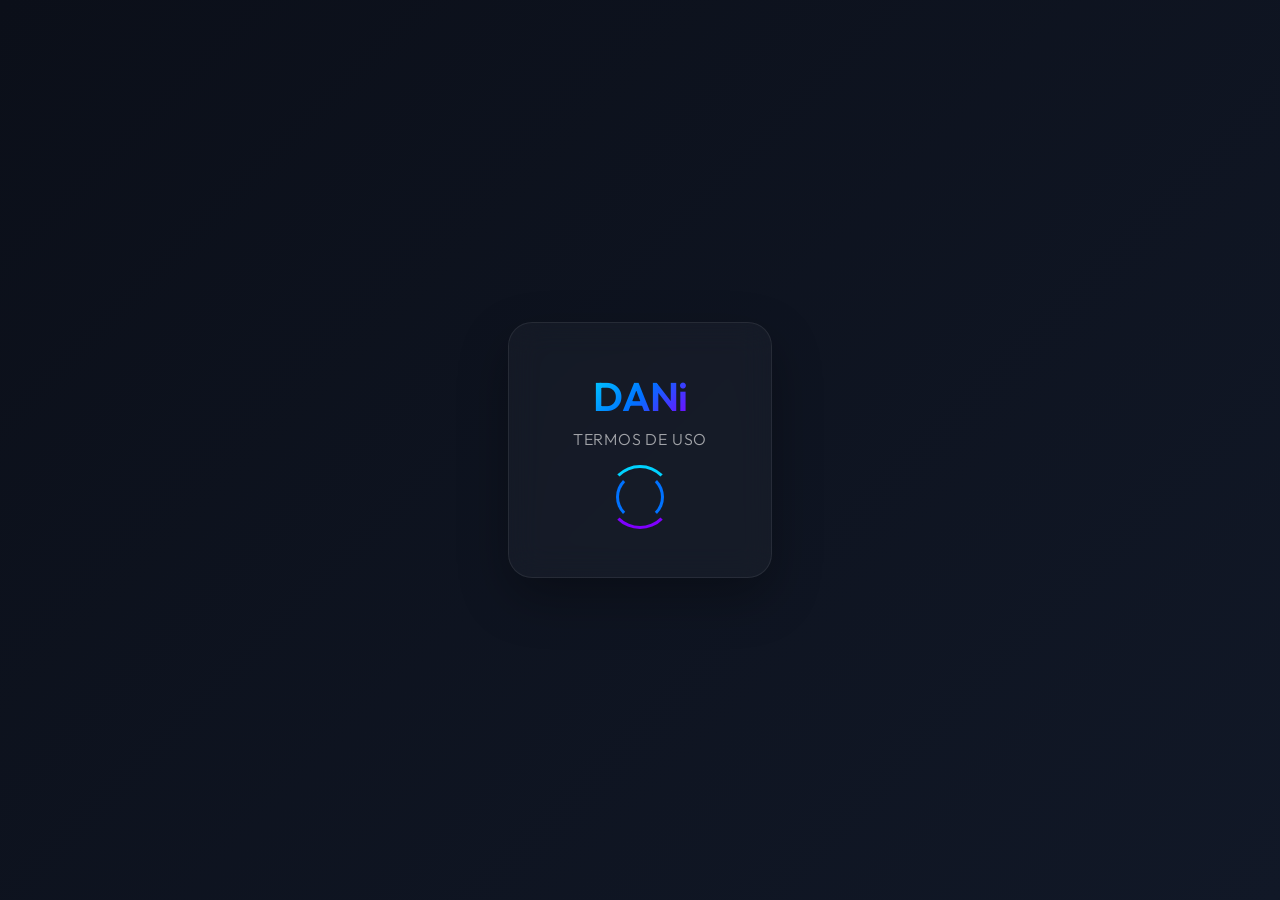
<file: termos/index.html>
<!DOCTYPE html>
<html lang="pt-BR">

<head>
    <meta charset="UTF-8">
    <meta name="viewport" content="width=device-width, initial-scale=1.0">
    <title>DANi - Termos de Uso</title>
    <meta name="description" content="Termos de Uso do DANi - Seu assistente pessoal de tarefas no WhatsApp. Conheça as regras de utilização, planos e responsabilidades do serviço.">
    <link rel="preconnect" href="https://fonts.googleapis.com">
    <link rel="preconnect" href="https://fonts.gstatic.com" crossorigin>
    <link href="https://fonts.googleapis.com/css2?family=Outfit:wght@300;400;600&display=swap" rel="stylesheet">
    <style>
        * {
            box-sizing: border-box;
        }

        html,
        body {
            margin: 0;
            padding: 0;
            width: 100%;
            height: 100%;
            overflow: hidden;
            background-color: #0b0f19;
            font-family: 'Outfit', -apple-system, BlinkMacSystemFont, "Segoe UI", Roboto, sans-serif;
        }

        /* Fullscreen iframe */
        iframe {
            width: 100%;
            height: 100%;
            border: none;
            display: block;
            background: transparent;
        }

        /* Hidden heading for SEO */
        .sr-only {
            position: absolute;
            width: 1px;
            height: 1px;
            padding: 0;
            margin: -1px;
            overflow: hidden;
            clip: rect(0, 0, 0, 0);
            border: 0;
        }

        /* Elegant loading screen */
        #loader {
            position: fixed;
            top: 0;
            left: 0;
            width: 100%;
            height: 100%;
            background: linear-gradient(135deg, #0b0f19 0%, #111827 100%);
            display: flex;
            flex-direction: column;
            align-items: center;
            justify-content: center;
            z-index: 9999;
            transition: opacity 0.8s cubic-bezier(0.4, 0, 0.2, 1), visibility 0.8s;
            color: #ffffff;
        }

        .loader-content {
            text-align: center;
            display: flex;
            flex-direction: column;
            align-items: center;
            gap: 24px;
        }

        /* Glassmorphic card for loader */
        .loader-card {
            background: rgba(255, 255, 255, 0.03);
            backdrop-filter: blur(16px);
            -webkit-backdrop-filter: blur(16px);
            border: 1px solid rgba(255, 255, 255, 0.08);
            border-radius: 24px;
            padding: 48px 64px;
            box-shadow: 0 20px 50px rgba(0, 0, 0, 0.3);
            display: flex;
            flex-direction: column;
            align-items: center;
            animation: float 6s ease-in-out infinite;
        }

        /* Animated gradient text */
        .loader-title {
            font-size: 2.5rem;
            font-weight: 600;
            letter-spacing: -0.02em;
            margin: 0 0 8px 0;
            background: linear-gradient(135deg, #00d2ff 0%, #0072ff 50%, #7f00ff 100%);
            -webkit-background-clip: text;
            -webkit-text-fill-color: transparent;
            background-clip: text;
        }

        .loader-subtitle {
            font-size: 1rem;
            font-weight: 300;
            color: rgba(255, 255, 255, 0.6);
            margin: 0;
            letter-spacing: 0.05em;
            text-transform: uppercase;
        }

        /* Premium spinner */
        .spinner-box {
            position: relative;
            width: 64px;
            height: 64px;
            margin-top: 16px;
        }

        .spinner-outer {
            position: absolute;
            width: 100%;
            height: 100%;
            border: 3px solid transparent;
            border-top-color: #00d2ff;
            border-bottom-color: #7f00ff;
            border-radius: 50%;
            animation: spin 1.5s cubic-bezier(0.5, 0, 0.5, 1) infinite;
        }

        .spinner-inner {
            position: absolute;
            top: 8px;
            left: 8px;
            right: 8px;
            bottom: 8px;
            border: 3px solid transparent;
            border-left-color: #0072ff;
            border-right-color: #0072ff;
            border-radius: 50%;
            animation: spin-reverse 1s linear infinite;
        }

        /* Animations */
        @keyframes spin {
            0% {
                transform: rotate(0deg);
            }

            100% {
                transform: rotate(360deg);
            }
        }

        @keyframes spin-reverse {
            0% {
                transform: rotate(360deg);
            }

            100% {
                transform: rotate(0deg);
            }
        }

        @keyframes float {

            0%,
            100% {
                transform: translateY(0);
            }

            50% {
                transform: translateY(-10px);
            }
        }

        /* Class to hide loader */
        #loader.loaded {
            opacity: 0;
            visibility: hidden;
            pointer-events: none;
        }
    </style>
</head>

<body>

    <h1 class="sr-only">DANi - Termos de Uso</h1>

    <!-- Premium Loader Overlay -->
    <div id="loader" role="status" aria-live="polite">
        <div class="loader-content">
            <div class="loader-card">
                <div class="loader-title">DANi</div>
                <div class="loader-subtitle">Termos de Uso</div>
                <div class="spinner-box">
                    <div class="spinner-outer"></div>
                    <div class="spinner-inner"></div>
                </div>
            </div>
        </div>
    </div>

    <!-- Fullscreen Iframe -->
    <iframe id="termos-iframe" src="/dani/termos/" title="DANi - Termos de Uso" allow="fullscreen"></iframe>

    <script>
        // Once the iframe is fully loaded, hide the loader screen with a beautiful transition
        const iframe = document.getElementById('termos-iframe');
        const loader = document.getElementById('loader');

        if (iframe) {
            iframe.addEventListener('load', () => {
                // Keep the loader visible for a tiny bit extra to make transition feel smooth and intentional
                setTimeout(() => {
                    loader.classList.add('loaded');
                }, 300);
            });

            // Safety timeout: if it takes too long to trigger load event, fade out anyway
            setTimeout(() => {
                if (!loader.classList.contains('loaded')) {
                    loader.classList.add('loaded');
                }
            }, 5000);
        }
    </script>
</body>

</html>
</file>
